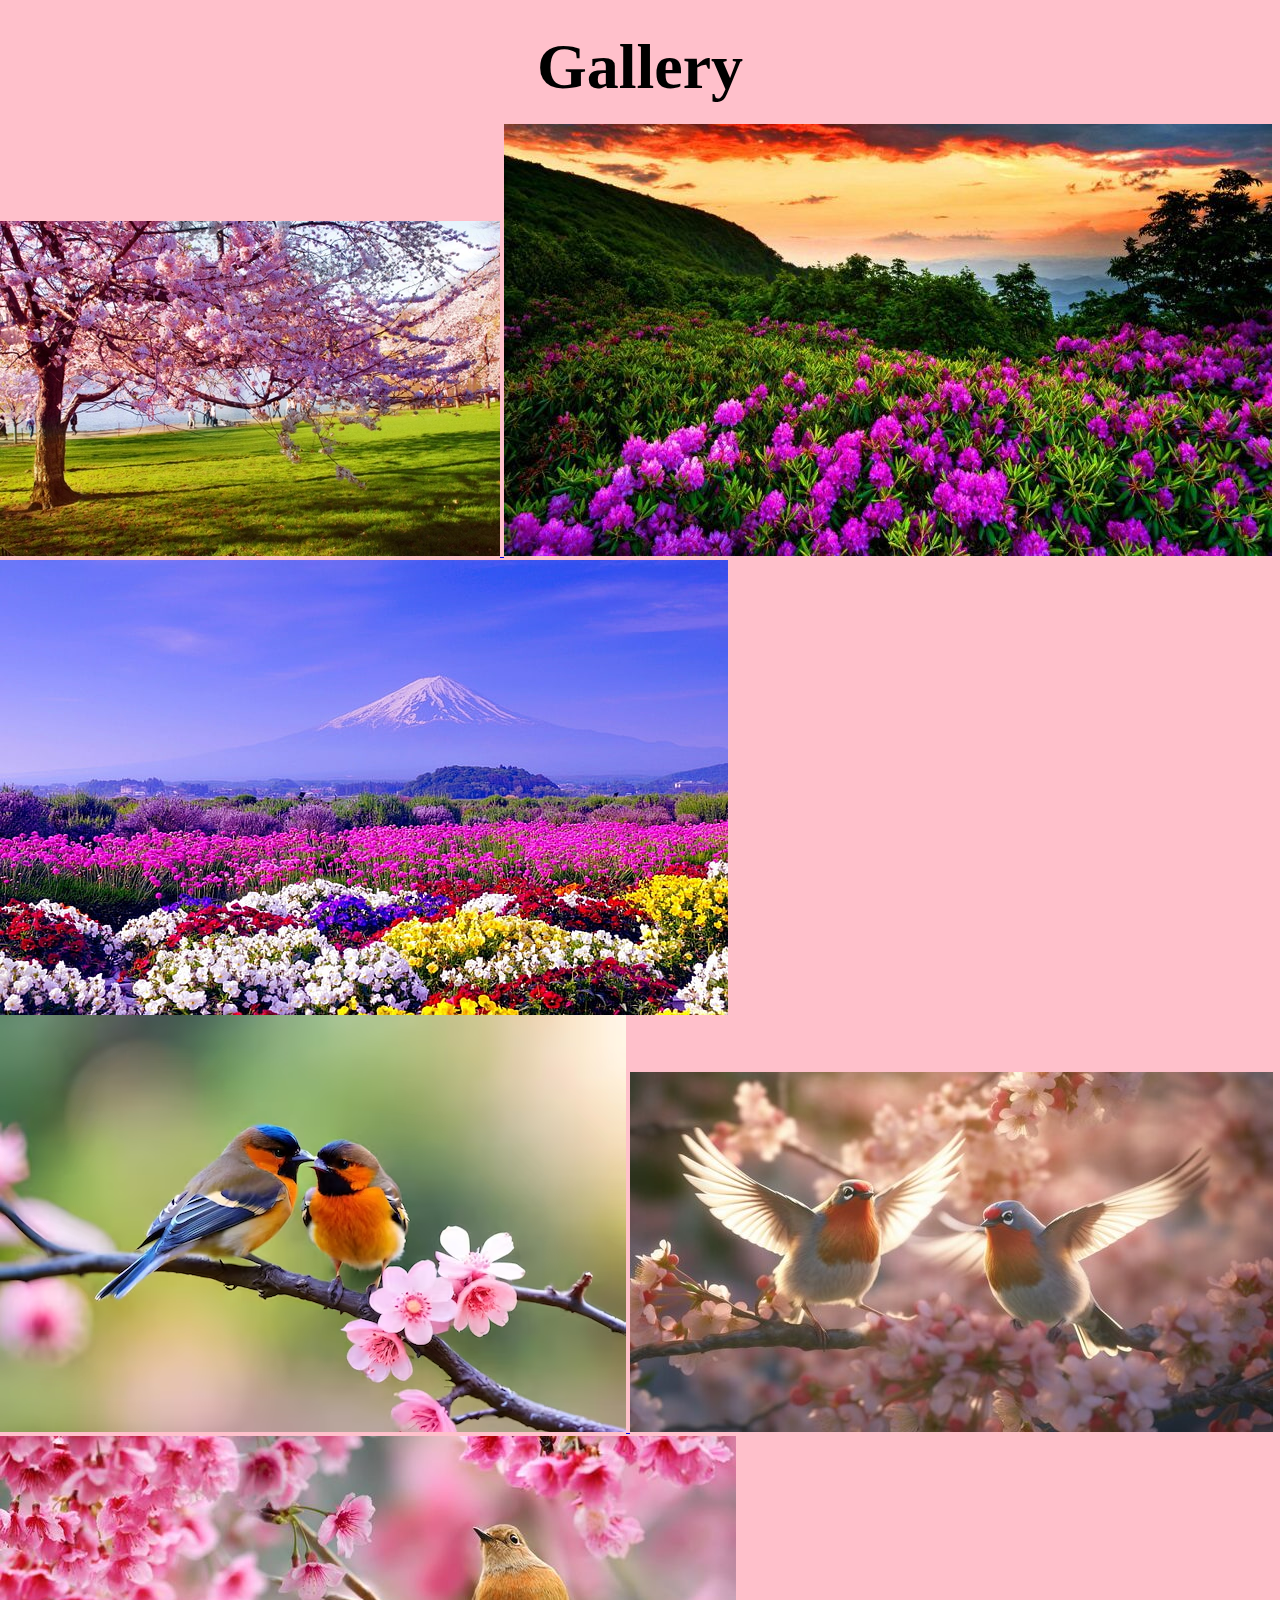
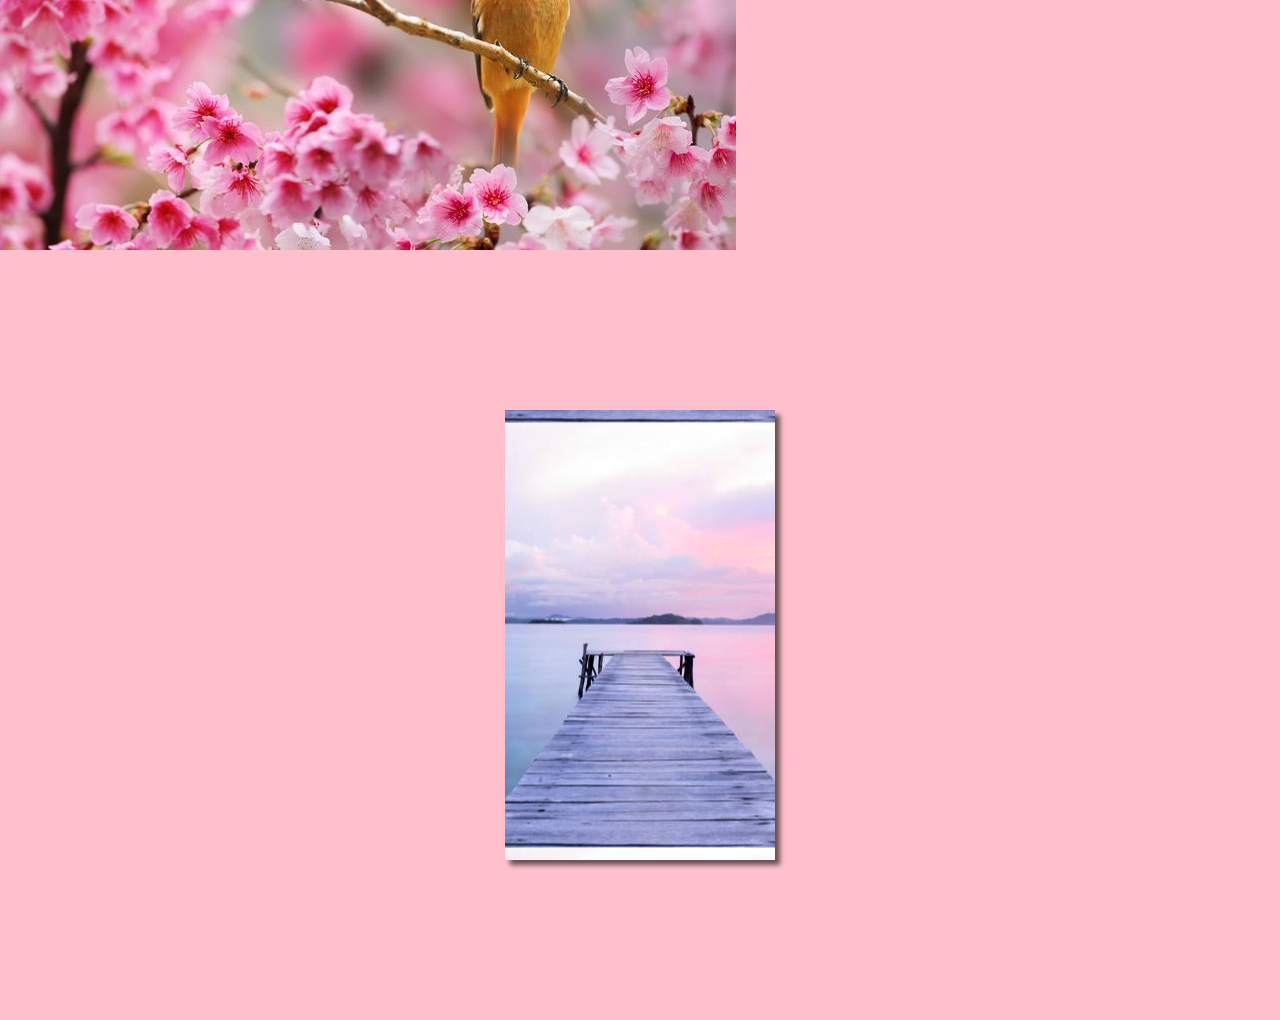
<file: task 3/index.html>
<html>
    <head>
        <link rel="stylesheet" href="stylee.css">
        <title>Task 3</title>
     </head>
     <body>
        <div class="Task">
            <h1>Gallery</h1>
            
            
        </div>
        <div class="images">
        <a href="pink 6.webp">
            <img src="pink 6.webp" >
        </a>

        <a href="pink 3.jpg">
            <img src="pink 3.jpg">
        </a>

        <a href="pink 2.jpg">
            <img src="pink 2.jpg"> 
        </a>

        <a href="p5.avif">
            <img src="p5.avif" >
        </a>


        <a href="p3.jpg">
            <img src="p3.jpg" >
        </a>

        <a href="p1.jpg">
            <img src="p1.jpg" >
        </a>
        <div class="container">
            <div class="wrapper">
                <div class="wrapper-holder">
                    <div id="slider-img-1"></div>
                    <div id="slider-img-2"></div>
                    <div id="slider-img-3"></div>
                    <div id="slider-img-4"></div>
                </div>
            </div>
            <div class="button-holder">
                <a href="#slider-img-1"
                class="button"></a>
                <a href="#slider-img-2"
                class="button"></a>
                <a href="#slider-img-3"
                class="button"></a>
                <a href="#slider-img-4"
                class="button"></a>

                 
            </div>
        
        </div>
        </div>

     </body>
</html>
</file>
<file: task 3/stylee.css>
*{
    margin: 0;
    padding: 0;
    font-family: Georgia, 'Times New Roman', Times, serif;
}
body{
    background : pink;
}
.images{
    width: 200px;
    height: 100px;
    display: inline;
    text-align: center;
    margin: 0;
    justify-content: space-between;
}
.Task{
    padding-top: 30px;
    padding-bottom: 20px;
    position: relative;
    font-size: 32px;
    text-align: center;
}
.container{
    position: relative;
}
.container .wrapper{
    width: 30vh;
    height: 50vh;
    box-shadow: 5px 5px 5px rgba(0, 0, 0, 0.6);
    margin: 10rem auto;
    overflow: hidden;
}
.container .wrapper-holder{
    display: grid;
    grid-template-columns: repeat(4, 100%);
    height: 100%;
    width: 100%;
    animation: slider 30s ease-in-out infinite 
    alternate;
}
.container #slider-img-1{
    background-image: url(img\ 3.jpg);
    background-position: center;
}
.container #slider-img-2{
    background-image: url(mp3.jpg);
    background-position: center;
}
.container #slider-img-3{
    background-image: url( mp5.jpg);
    background-position: center;
}
.container #slider-img-4{
    background-image: url(mp8.avif);
    background-position: center;
}
.container .button-holder .button{
    background-color: black;
    width: 10px;
    height: 10px;
    border-radius: 10px;
    margin    display: inline-block;
: 1rem;
}
.container .button-holder{
    position: absolute;
    left: 45%;
    bottom: 0%;
}
.button:hover{
    box-shadow: 0px 0px 7px 4px rgba(12, 87, 172, 0.6);
}
@keyframes slider{
    0%(transform: translatex(0%);)
    10%(transform: translatex(-100%);)
    20%(transform: translatex(-100%);)
    30%(transform: translatex(-200%);)
    40%(transform: translatex(-200%);)
    50%(transform: translatex(-200%);)
    60%(transform: translatex(-300%);)
    70%(transform: translatex(-300%);)
    80%(transform: translatex(-300%);)
    90%(transform: translatex(0%);)
    100%(transform: translatex(0%);)
}
</file>
